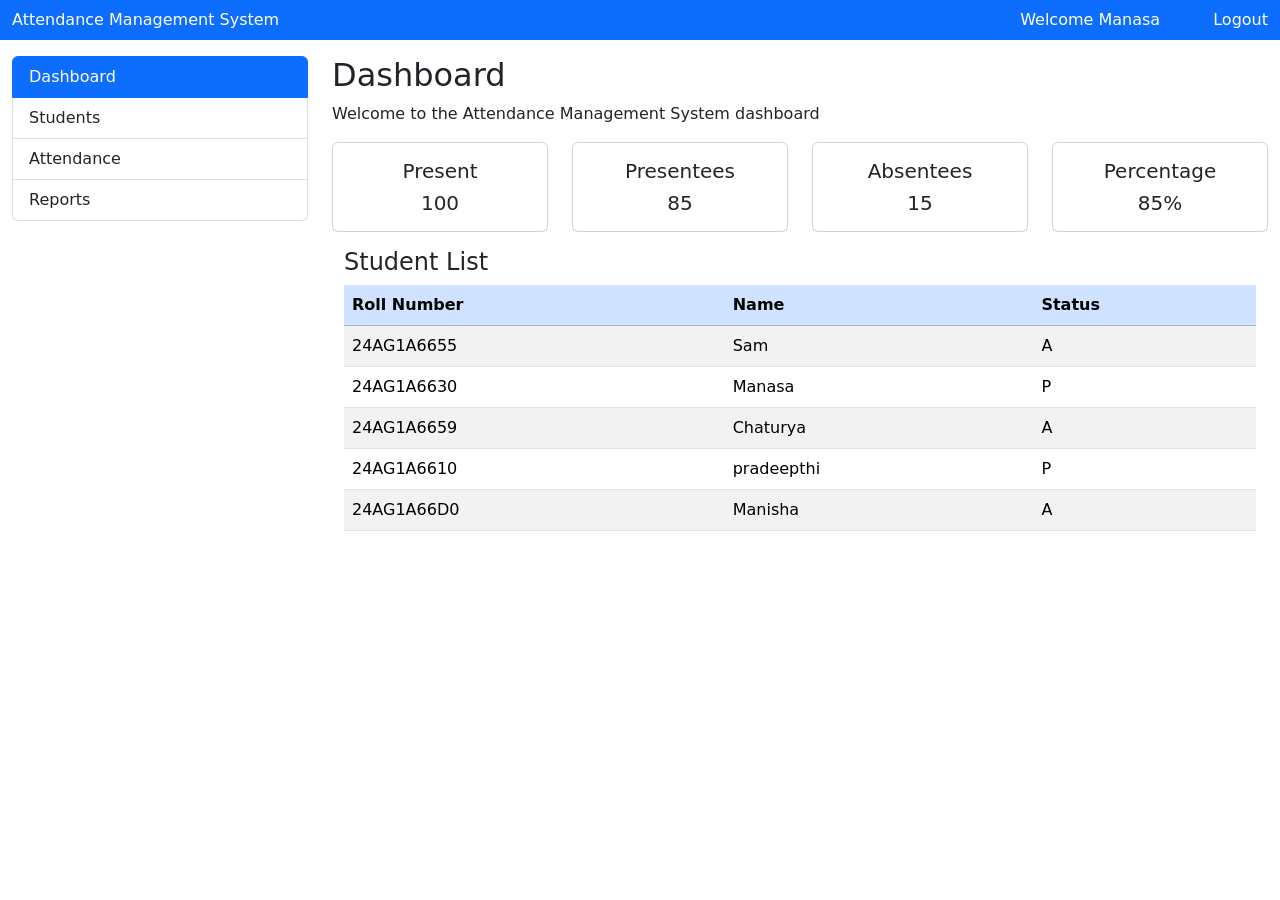
<file: Fronted/dashboard.html>
<!DOCTYPE html>
<html lang="en">

<head>
    <meta charset="UTF-8">
    <meta name="viewport" content="width=device-width, initial-scale=1.0">
    <title>Dashboard</title>
    <link href="https://cdn.jsdelivr.net/npm/bootstrap@5.3.8/dist/css/bootstrap.min.css" rel="stylesheet"
        integrity="sha384-sRIl4kxILFvY47J16cr9ZwB07vP4J8+LH7qKQnuqkuIAvNWLzeN8tE5YBujZqJLB" crossorigin="anonymous">
    <link rel="stylesheet" href="style.css">
</head>

<body>
    <nav class="navbar bg-primary">
        <div class="container-fluid d-flex justify-content-between">
            <span class="text-white">Attendance Management System</span>
            <div>
                <span class="text-white me-5">Welcome Manasa</span>
                <a href="login.html" class="text-white text-decoration-none">Logout</a>
            </div>
        </div>
    </nav>
    <div class="container-fluid">
        <div class="row">
            <div class="col-md-3">
                <div class="list-group mt-3">
                    <a href="#" class="list-group-item list-group-item-action active">Dashboard</a>
                    <a href="Student.html" class="list-group-item list-group-item-action">Students</a>
                    <a href="Attendance.html" class="list-group-item list-group-item-action">Attendance</a>
                    <a href="Reports.html" class="list-group-item list-group-item-action">Reports</a>
                </div>
            </div>
            <div class="col-md-9">
                <h2 class="mt-3">Dashboard</h2>
                <p>Welcome to the Attendance Management System dashboard</p>
                <div class="row">
                    <div class="col-md-3">
                        <div class="card">
                            <div class="card-body">
                                <h5 class="card-title text-center">Present</h5>
                                <h5 class="card-text text-center">100</h5>
                            </div>
                        </div>
                    </div>
                    <div class="col-md-3">
                        <div class="card">
                            <div class="card-body">
                                <h5 class="card-title text-center">Presentees</h5>
                                <h5 class="card-text text-center">85</h5>
                            </div>
                        </div>
                    </div>
                    <div class="col-md-3">
                        <div class="card">
                            <div class="card-body">
                                <h5 class="card-title text-center">Absentees</h5>
                                <h5 class="card-text text-center">15</h5>
                            </div>
                        </div>
                    </div>
                    <div class="col-md-3">
                        <div class="card">
                            <div class="card-body">
                                <h5 class="card-title text-center">Percentage</h5>
                                <h5 class="card-text text-center">85%</h5>
                            </div>
                        </div>
                    </div>
                </div>
                <div class="container-fluid">
                    <h4 class="mt-3">Student List</h4>
                    <table class="table table-striped">
                        <thead class="table-primary">
                            <tr >
                                <th>Roll Number</th>
                                <th>Name</th>
                                <th>Status</th>
                            </tr>
                        </thead>
                        <tbody>
                            <tr>
                                <td>24AG1A6655</td>
                                <td>Sam</td>
                                <td>A</td>
                            </tr>
                            <tr>
                                <td>24AG1A6630</td>
                                <td>Manasa</td>
                                <td>P</td>
                            </tr>
                            <tr>
                                <td>24AG1A6659</td>
                                <td>Chaturya</td>
                                <td>A</td>
                            </tr>
                            <tr>
                                <td>24AG1A6610</td>
                                <td>pradeepthi</td>
                                <td>P</td>
                            </tr>
                            <tr>
                                <td>24AG1A66D0</td>
                                <td>Manisha</td>
                                <td>A</td>
                            </tr>
                        </tbody>
                    </table>
                </div>
            </div>
        </div>
    </div>


    <script src="https://cdn.jsdelivr.net/npm/bootstrap@5.3.8/dist/js/bootstrap.bundle.min.js"
        integrity="sha384-FKyoEForCGlyvwx9Hj09JcYn3nv7wiPVlz7YYwJrWVcXK/BmnVDxM+D2scQbITxI"
        crossorigin="anonymous"></script>
</body>

</html>
</file>
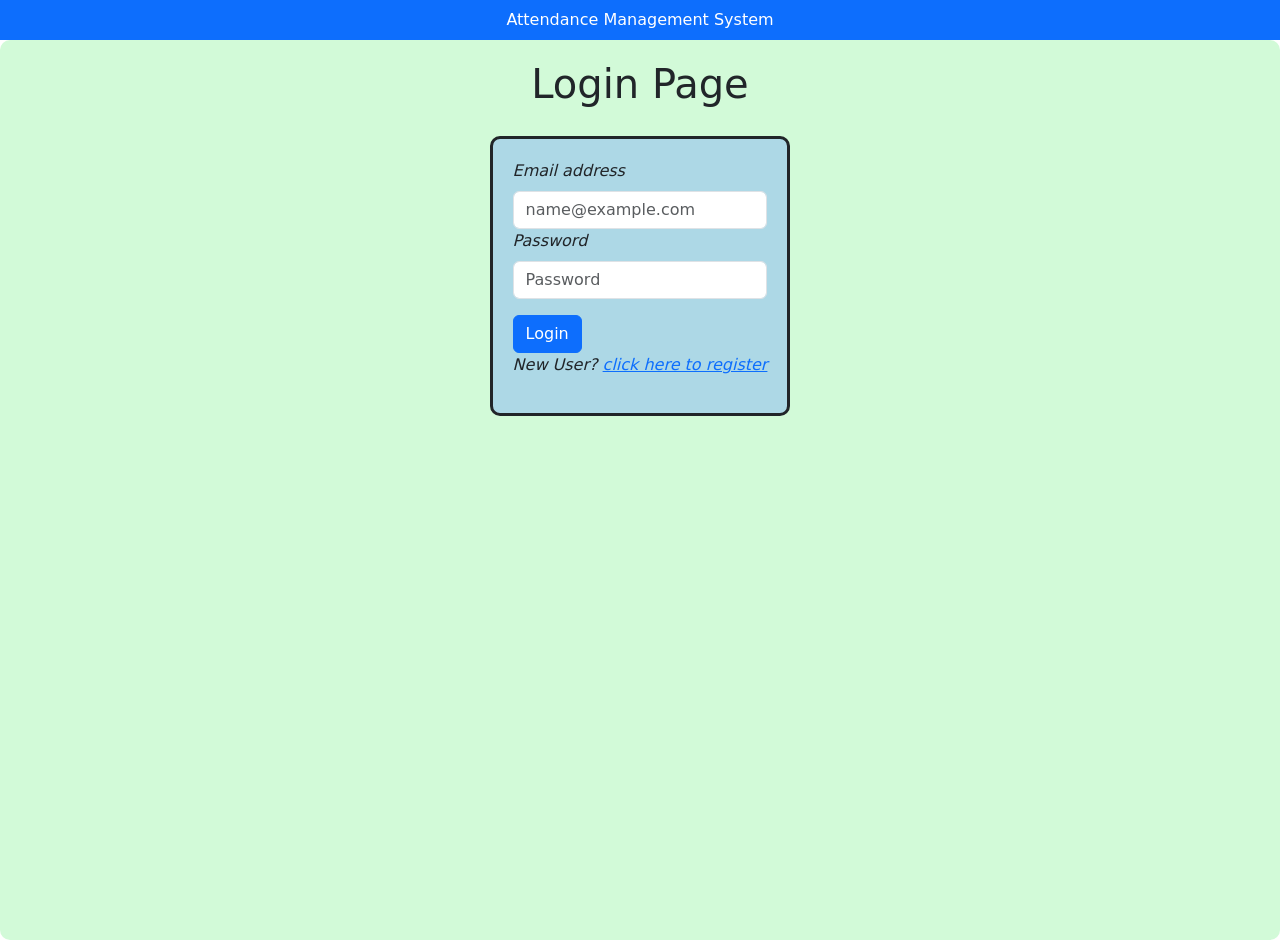
<file: Fronted/login.html>
<!DOCTYPE html>
<html lang="en">

<head>
    <meta charset="UTF-8">
    <meta name="viewport" content="width=device-width, initial-scale=1.0">
    <title>Login</title>
    <link href="https://cdn.jsdelivr.net/npm/bootstrap@5.3.8/dist/css/bootstrap.min.css" rel="stylesheet"
        integrity="sha384-sRIl4kxILFvY47J16cr9ZwB07vP4J8+LH7qKQnuqkuIAvNWLzeN8tE5YBujZqJLB" crossorigin="anonymous">
        <link rel="stylesheet" href="style.css">

</head>

<body>
    <nav class="navbar bg-primary">
        <div class="container-fluid d-flex justify-content-center">
            <span class="text-white">Attendance Management System</span>
        </div>
    </nav>
    <div class="container-fluid text-center login-container">
        <h1>Login Page</h1>
        <form>
            <label  class="form-label">Email address</label>
            <input type="email" class="form-control" id="exampleFormControlInput1" placeholder="name@example.com">
            <label  class="form-label">Password</label>
            <input type="password" class="form-control" id="exampleFormControlInput2" placeholder="Password">
            <button class="btn btn-primary mt-3" id="login-button">Login</button>
            <p>New User? <a href="register.html">click here to register</a></p>
        </form>

    </div>
    <script src="login.js"></script>
    <script src="https://cdn.jsdelivr.net/npm/bootstrap@5.3.8/dist/js/bootstrap.bundle.min.js"
        integrity="sha384-FKyoEForCGlyvwx9Hj09JcYn3nv7wiPVlz7YYwJrWVcXK/BmnVDxM+D2scQbITxI"
        crossorigin="anonymous"></script>
</body>

</html>
</file>
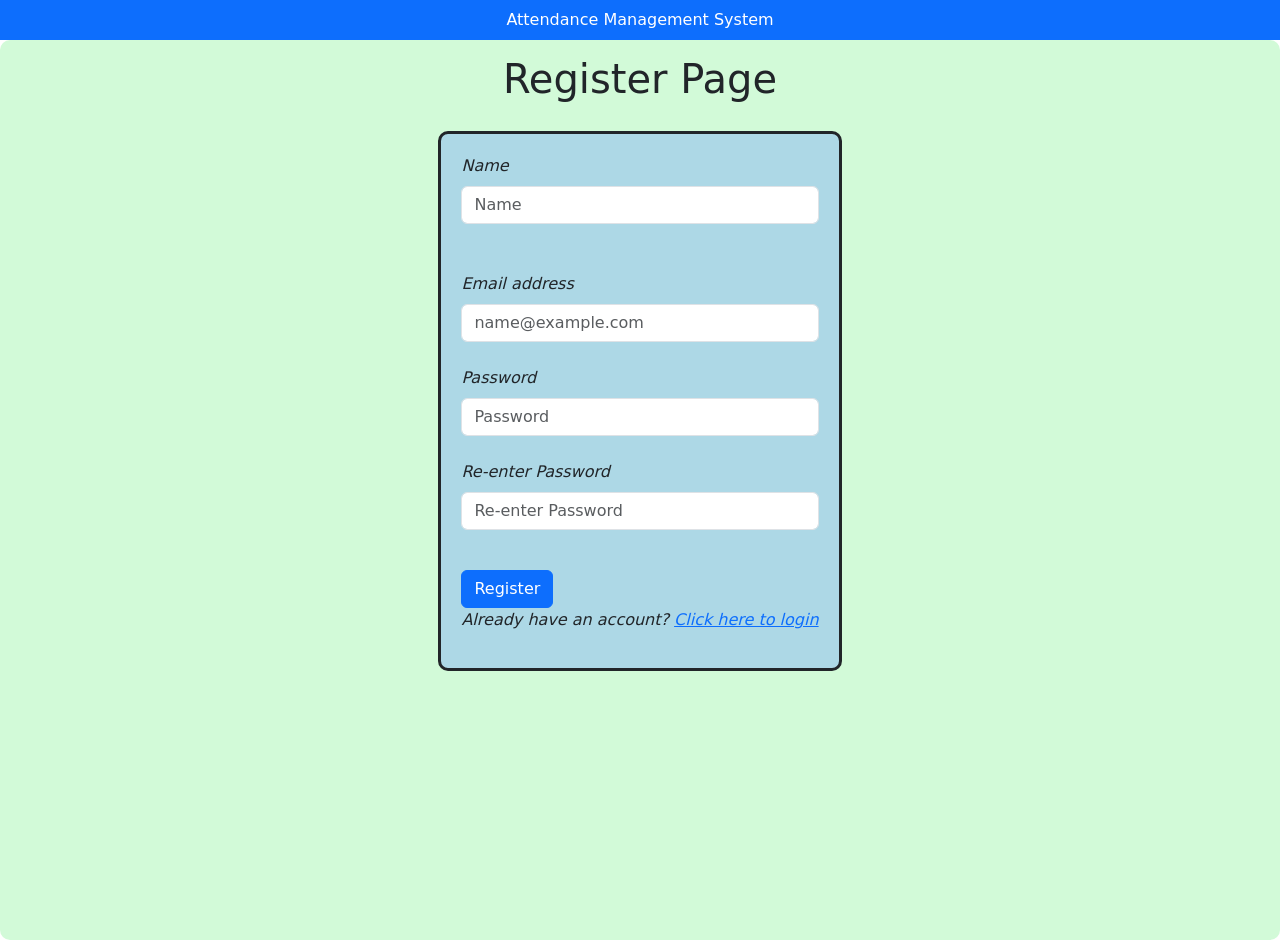
<file: Fronted/register.html>
<!DOCTYPE html>
<html lang="en">
<head>
    <meta charset="UTF-8">
    <meta name="viewport" content="width=device-width, initial-scale=1.0">
    <title>Register Page</title>
     <link href="https://cdn.jsdelivr.net/npm/bootstrap@5.3.8/dist/css/bootstrap.min.css" rel="stylesheet"
        integrity="sha384-sRIl4kxILFvY47J16cr9ZwB07vP4J8+LH7qKQnuqkuIAvNWLzeN8tE5YBujZqJLB" crossorigin="anonymous">
    <link rel="stylesheet" href="style.css">
</head>
<body>
    <nav class="navbar bg-primary">
        <div class="container-fluid d-flex justify-content-center">
            <span class="text-white">Attendance Management System</span>
        </div>
    </nav>
    <div class="register-container">
        <h1>Register Page</h1>
        <form>
            <label for="exampleFormControlInput4" class="form-label">Name</label> <br>
            <input type="text" class="form-control" id="exampleFormControlInput4" placeholder="Name"> <br> <br>
            <label for="exampleFormControlInput1" class="form-label">Email address</label> <br> 
            <input type="email" class="form-control" id="exampleFormControlInput1" placeholder="name@example.com"> <br> 
            <label for="exampleFormControlInput2" class="form-label">Password</label> <br> 
            <input type="password" class="form-control" id="exampleFormControlInput2" placeholder="Password"> <br> 
            <label for="exampleFormControlInput3" class="form-label">Re-enter Password</label> <br> 
            <input type="password" class="form-control" id="exampleFormControlInput3" placeholder="Re-enter Password"> <br> 
            <button class="btn btn-primary mt-3" id="reg-button">Register</button>
            <p>Already have an account? <a href="login.html">Click here to login</a></p>
        </form>
    </div>
    <script src="register.js"></script>
    <script src="https://cdn.jsdelivr.net/npm/bootstrap@5.3.8/dist/js/bootstrap.bundle.min.js"
        integrity="sha384-FKyoEForCGlyvwx9Hj09JcYn3nv7wiPVlz7YYwJrWVcXK/BmnVDxM+D2scQbITxI"
        crossorigin="anonymous"></script>
</body>
</html>
</file>
<file: Fronted/style.css>
.login-container{
    text-align:center;
    background-color:rgb(210, 250, 216);
     padding:20px;
     border-radius:10px;
     border-width:20px;
     background-size:cover;  
     height:100vh;
}
.register-container{
    text-align:center;
     background-color:rgb(210, 250, 216);
     padding:15px;
     border-radius:10px;
     border-width:20px;
     background-size:cover;
      height:100vh;
}
      
form{
    display:inline-block;
    text-align:left;
    margin-top:20px;
    background-color:lightblue;
    border-radius:10px;
    padding:20px;
    border-style:solid;
      border-width:3px;
      font-style:italic; 
}
</file>
